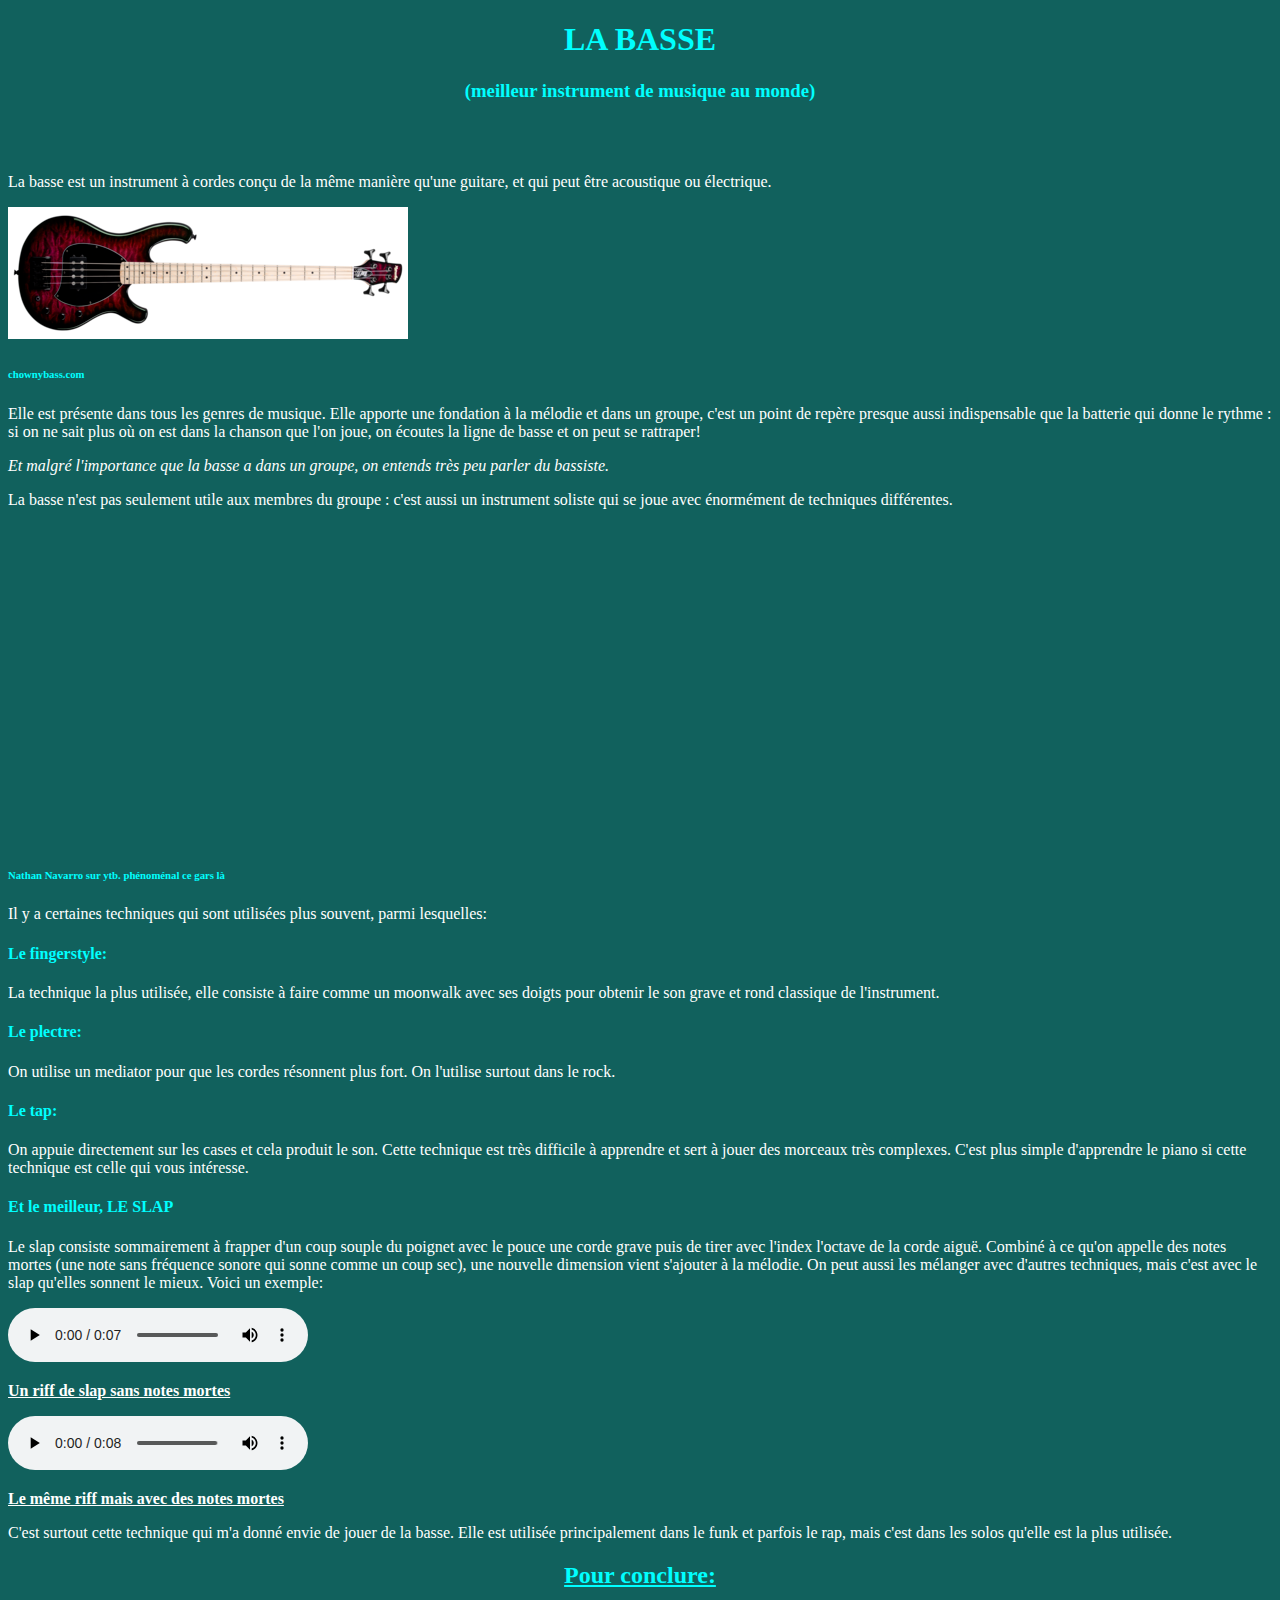
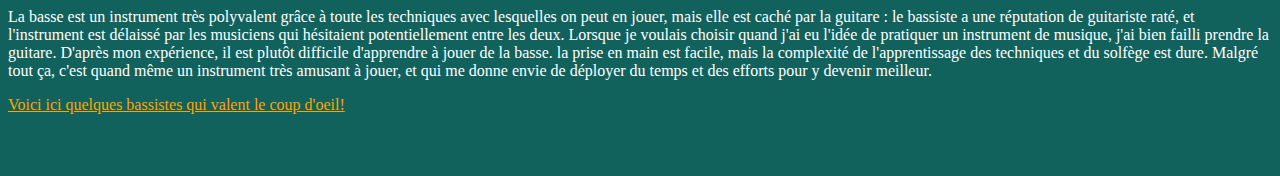
<file: index.html>
<!DOCTYPE html>
<html>
<head><link rel="stylesheet" type="text/css" href="style.css">
	<title>Mon instrument de musique</title>
</head>
<body>



	<h1>LA BASSE</h1>
	<h3>(meilleur instrument de musique au monde)</h3>
	<br>
	<br>
	<p>La basse est un instrument à cordes conçu de la même manière qu'une guitare, et qui peut être acoustique ou électrique.</p>
	<img src="image.png" /><h6>chownybass.com</h6>
	<p> Elle est présente dans tous les genres de musique. Elle apporte une fondation à la mélodie et dans un groupe, c'est un point de repère presque aussi indispensable que la batterie qui donne le rythme : si on ne sait plus où on est dans la chanson que l'on joue, on écoutes la ligne de basse et on peut se rattraper!</p>
	<p><i>Et malgré l'importance que la basse a dans un groupe, on entends très peu parler du bassiste.</i></p> 
	<p>La basse n'est pas seulement utile aux membres du groupe : c'est aussi un instrument soliste qui se joue avec énormément de techniques différentes.</p>
	<iframe width="560" height="315" src="https://www.youtube.com/embed/oI9eKBQrhSo" frameborder="0" allow="accelerometer; autoplay; clipboard-write; encrypted-media; gyroscope; picture-in-picture" allowfullscreen>En voilà 40!</iframe>
	<h6>Nathan Navarro sur ytb. phénoménal ce gars là</h6>
	<p>Il y a certaines techniques qui sont utilisées plus souvent, parmi lesquelles:</p>
	<h4>Le fingerstyle:</h4>
	<p>La technique la plus utilisée, elle consiste à faire comme un moonwalk avec ses doigts pour obtenir le son grave et rond classique de l'instrument.</p>
	<h4>Le plectre:</h4>
	<p>On utilise un mediator pour que les cordes résonnent plus fort. On l'utilise surtout dans le rock.</p>
	<h4>Le tap:</h4>
	<p>On appuie directement sur les cases et cela produit le son. Cette technique est très difficile à apprendre et sert à jouer des morceaux très complexes. C'est plus simple d'apprendre le piano si cette technique est celle qui vous intéresse.</p>
	<h4>Et le meilleur, LE SLAP</h4>
	<p>Le slap consiste sommairement à frapper d'un coup souple du poignet avec le pouce une corde grave puis de tirer avec l'index l'octave de la corde aiguë. Combiné à ce qu'on appelle des notes mortes (une note sans fréquence sonore qui sonne comme un coup sec), une nouvelle dimension vient s'ajouter à la mélodie. On peut aussi les mélanger avec d'autres techniques, mais c'est avec le slap qu'elles sonnent le mieux. Voici un exemple:</p>
	<audio src="riffsans.m4a" controls></audio><p><b><u>Un riff de slap sans notes mortes</u></b></p>
	<audio src="riffavec.m4a" controls></audio><p><b><u>Le même riff mais avec des notes mortes</u></b></p>
	<p>C'est surtout cette technique qui m'a donné envie de jouer de la basse. Elle est utilisée principalement dans le funk et parfois le rap, mais c'est dans les solos qu'elle est la plus utilisée. </p>
	<h2><b><u>Pour conclure:</u></b></h2>
	<p>La basse est un instrument très polyvalent grâce à toute les techniques avec lesquelles on peut en jouer, mais elle est caché par la guitare : le bassiste a une réputation de guitariste raté, et l'instrument est délaissé par les musiciens qui hésitaient potentiellement entre les deux. Lorsque je voulais choisir quand j'ai eu l'idée de pratiquer un instrument de musique, j'ai bien failli prendre la guitare. D'après mon expérience, il est plutôt difficile d'apprendre à jouer de la basse. la prise en main est facile, mais la complexité de l'apprentissage des techniques et du solfège est dure. Malgré tout ça, c'est quand même un instrument très amusant à jouer, et qui me donne envie de déployer du temps et des efforts pour y devenir meilleur.</p>
	<a href="page2.html"style="color: orange;">Voici ici quelques bassistes qui valent le coup d'oeil!</a>
	<br>
	<br>
	<br>
	<br>


</body>
</html>
</file>
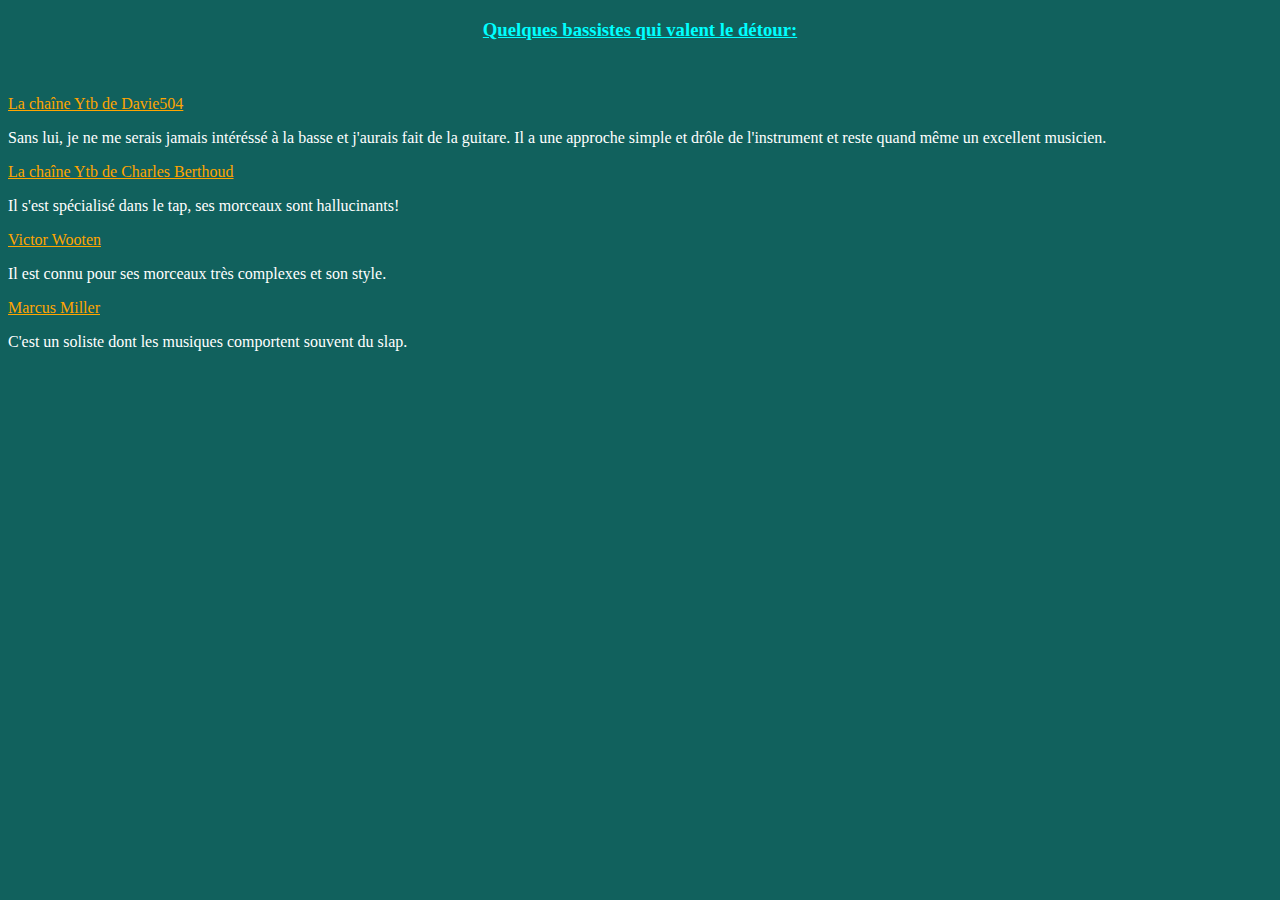
<file: page2.html>
<!DOCTYPE html>
<html>
<head><link rel="stylesheet" type="text/css" href="style.css">
	<title>Quelques bassistes qui valent le détour</title>
</head>
<body>

	<h3><u>Quelques bassistes qui valent le détour:</u></h3>
	<br>
	<br>
	<a href="https://www.youtube.com/user/Davie504"style="color: orange;">La chaîne Ytb de Davie504</a>
	<p>Sans lui, je ne me serais jamais intéréssé à la basse et j'aurais fait de la guitare. Il a une approche simple et drôle de l'instrument et reste quand même un excellent musicien.</p>
	<a href="https://www.youtube.com/user/CharlesBerthoud"style="color: orange;">La chaîne Ytb de Charles Berthoud</a>
	<p>Il s'est spécialisé dans le tap, ses morceaux sont hallucinants! </p>
	<a href="https://www.youtube.com/user/victorwooten"style="color: orange;">Victor Wooten</a>
	<p>Il est connu pour ses morceaux très complexes et son style.</p>
	<a href="https://www.youtube.com/user/MarcusMillerVideo"style="color: orange;">Marcus Miller</a>
	<p>C'est un soliste dont les musiques comportent souvent du slap.</p>



</body>
</html>
</file>
<file: style.css>
p {color: white;}
body {background-color: #11615d;}
h1 {color:aqua;}
h1{text-align: center;}
h2 {color:aqua;}
h2 {text-align: center;}
h3 {color:aqua;}
h3 {text-align: center;}
h4 {color:aqua;}
h5 {color:aqua;}
h6 {color:aqua;}
<img src="image.png" width="200" height="200" class="rotation90">
</file>
